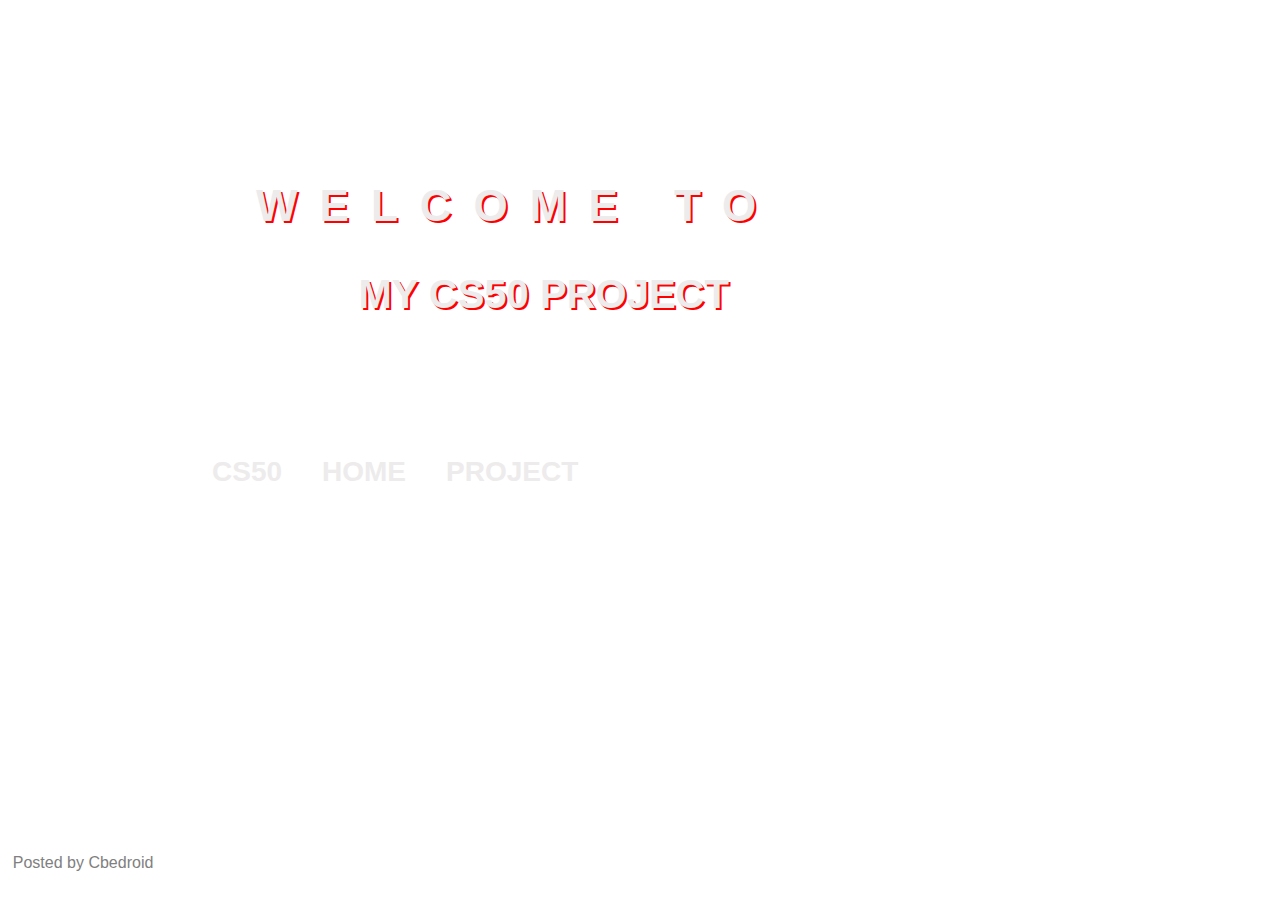
<file: Lecture/HTML_CSS/index.html>
<!DOCTYPE html>
<html lang="en">
<head>
  <meta charset="UTF-8">
  <meta name="viewport" content="width=device-width, initial-scale=1.0"> 
  <link rel="stylesheet" href="https://stackpath.bootstrapcdn.com/bootstrap/4.4.1/css/bootstrap.min.css" integrity="sha384-Vkoo8x4CGsO3+Hhxv8T/Q5PaXtkKtu6ug5TOeNV6gBiFeWPGFN9MuhOf23Q9Ifjh" crossorigin="anonymous">
  <link rel="stylesheet" type='text/css' href="css/index.css"/>  
  <script src="http://code.jquery.com/jquery-3.2.1.min.js"></script>
  <title></title>
</head>
<body>
 <header>
 </header>  
 <main role="main">
  <div id="introduction">
    <div class="text-box">
     <h1>
      <span class="intro-primary">
      </span>
      <span class="intro-sub">My CS50 Project</span>
    </div>
  </div>

  <div class="container fluid">
    <div class="row">
        <div class="col-sm-auto links">
          <h3>
            <button><a href="courses.html">CS50</a></button>
          </h3>
        </div>

            <div class="col-sm-auto links">
          <h3>
            <button><a href="home.html">HOME</a></button>
          </h3>
        </div>

        <div class="col-sm-auto links">
          <h3>
            <button><a href="project.html">PROJECT</a></button>
          </h3>
        </div>
    </div>
  </div>
 </main>

<footer>
  <p>Posted by Cbedroid</p>
</footer>
</body>
</html>
</file>
<file: Lecture/HTML_CSS/css/index.css>
body {
  width: auto;
  height: auto;
  min-width: 100%;
  min-height: 100%;
  background-image: url("https://cdn.datafloq.com/cache/blog_pictures/878x531/artificial-intelligence-future-of-programming.jpg"), url("https://www.goodcore.co.uk/blog/wp-content/uploads/2019/08/coding-vs-programming-2-1024x439.jpg");
  background-repeat: no-repeat no-repeat;
  background-position: center center fixed;
  background-attachment: fixed;
  -webkit-background-size: cover;
  -moz-background-size: cover;
  -o-background-size: cover;
  background-size: cover;
  color: #edebeb; }

@media (min-width: 650px) {
  /* large screen */
  .intro-sub {
    font-size: 28px; }

  .intro-primary {
    position: absolute;
    top: 20%;
    left: 20%;
    display: block;
    font-size: 44px;
    font-weight: 800;
    letter-spacing: 10px;
    margin-bottom: 10%; }

  .intro-primary::before {
    content: "WELCOME TO"; }

  .intro-sub {
    display: block;
    position: absolute;
    top: 30%;
    left: 28%;
    font-size: 40px;
    font-weight: 800;
    text-transform: uppercase; }

  .container {
    position: absolute;
    top: 50%;
    left: 15%; }

  .no-gutters {
    padding-right: 10%; } }
@media (max-width: 649px) {
  /*smaller screens*/
  .intro-primary {
    position: absolute;
    top: 15%;
    left: 10%;
    display: block;
    font-size: 32px;
    font-weight: 800;
    letter-spacing: 10px;
    margin-bottom: 10%; }

  .intro-sub {
    display: block;
    position: absolute;
    top: 15%;
    left: 5%;
    font-size: 36px;
    font-weight: 800;
    color: purple;
    letter-spacing: .2em; }

  .container {
    position: absolute;
    top: 35%;
    left: 10%;
    color: blue; } }
.intro-primary {
  letter-spacing: .5em; }

.intro-sub {
  text-transform: uppercase; }

.text-box span {
  text-shadow: 2px 2px  red; }

button {
  margin: 0;
  background: transparent;
  padding: 5px;
  border: none; }
  button a {
    font-weight: 600;
    text-decoration: none;
    color: #edebeb; }
  button a:hover {
    border-bottom: 2px solid red;
    text-decoration: none;
    font-size: 32px; }

button:hover {
  opacity: .8; }

footer {
  position: absolute;
  bottom: 1%;
  left: 1%;
  color: grey; }

/*# sourceMappingURL=index.css.map */
</file>
